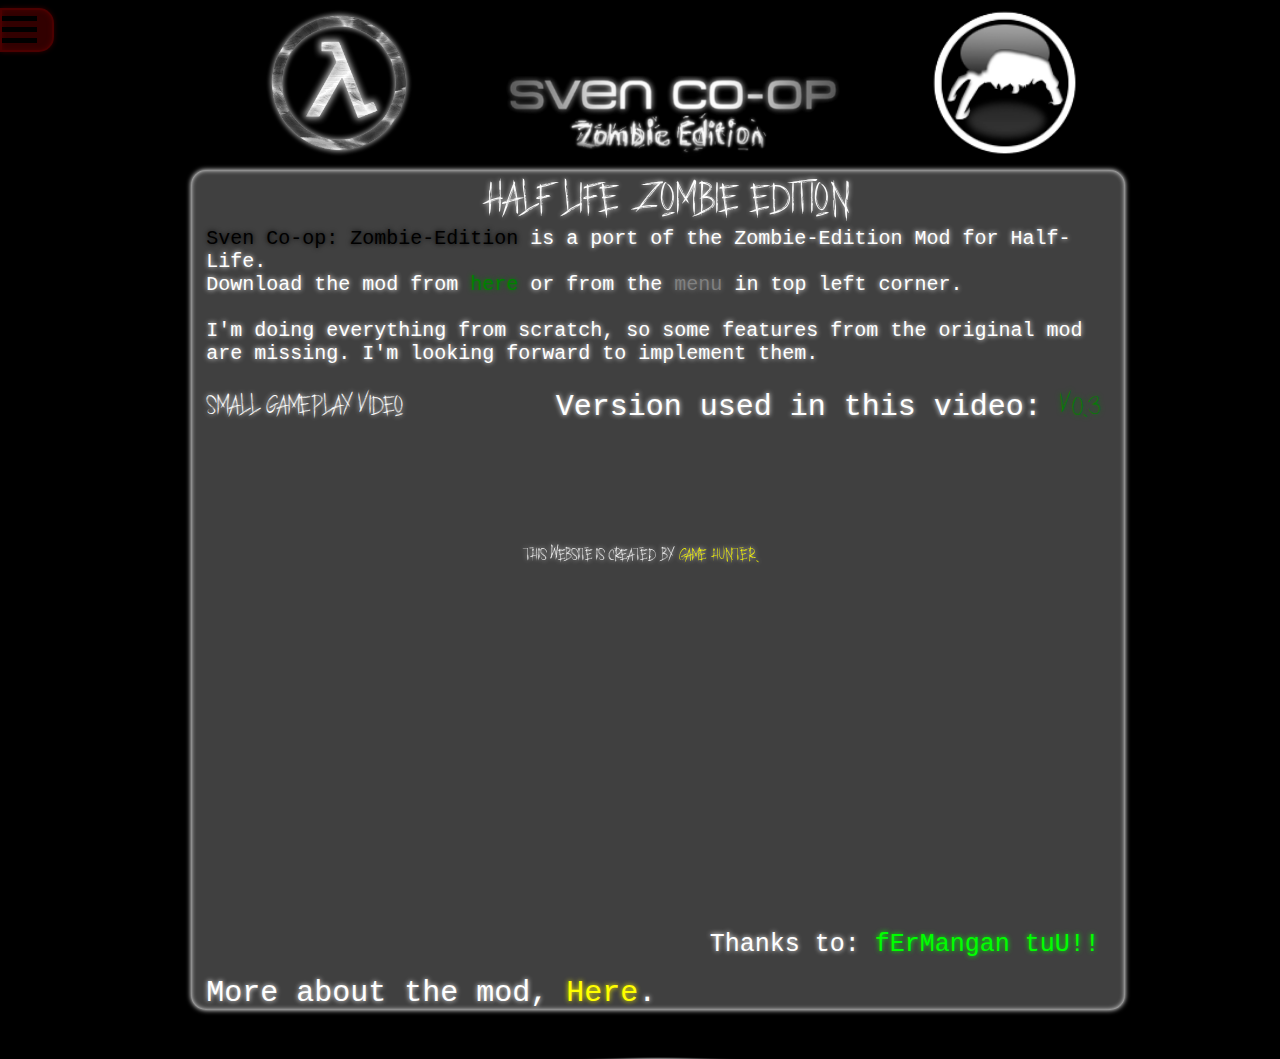
<file: index.html>
<!DOCTYPE html>

<html>
        <head>
                <title>Sven Co-op:Zombie-Edition</title>
                <meta charset="UTF-8">
                <meta name="description" content="Sven Co-op:Zombie Edition">
                <meta name="keywords" content="AngelScript, SC, Sven, Zombie-Edition, hlze, svencoop">
                <meta name="author" content="Game Hunter">

                <meta name="viewport" content="width=device-width, initial-scale=1.0">
                <link rel="stylesheet" href="style.css">
        </head>

        <script src="script.js"></script>

        <body>
                <!-- Side Menu -->
                <div id="side-menu" class="side-menu" style="--max-height:250px;">
                        <a id="side-menu-button" class="side-menu-button" onclick="sandwitchButtonClick(this)">
                                <div class="side-menu-b1"></div>
                                <div class="side-menu-b2"></div>
                                <div class="side-menu-b3"></div>
                        </a>
                        <div id="side-menu-elements" class="side-menu-elements">
                                <button tabindex="-1" class="neon-button-selected" style="width:100%;--clr-neon:white;font-size: 200%;">
                                        HOME
                                </button>
                                <form action="downloads.html">
                                        <button tabindex="-1" class="neon-button-no-reflection" style="width:100%;--clr-neon:green;font-size: 200%;">
                                                DOWNLOADS
                                        </button>
                                </form>
                                <form action="about.html">
                                        <button tabindex="-1" class="neon-button-no-reflection" style="width:100%;--clr-neon:yellow;font-size: 200%;">
                                                ABOUT
                                        </button>
                                </form>
                        </div>
                </div>
                <!-- *NEW RELEASE* -->
                <container class="new-release-container">
                        <div class="new-release">
                                <div style="font-size:50px;float:left;">&#127881;</div>
                                <div style="font-size:50px;float:right;">&#127881;</div>
                                <div class="release-text" id="release-text" style="--t_delay:1000.0;--t_freq:80.0;font-size: 60px;color:black">NEW RELEASE</div>
                                <br>
                                <div class="release-text" id="release-info" style="font-family: 'Courier New', Courier, monospace;--t_delay:2000.0;--t_freq:30.0;font-size: 30px;color:darkseagreen">
                                        v0.9 just Released!
                                </div>
                                <br>
                                <form action="downloads.html">
                                        <button tabindex="-1" class="neon-button-no-reflection" style="animation:element-show 5s forwards;--clr-neon:rgb(0, 255, 125);font-size: 40px;width:300px;">
                                                <div id="release-download" style="--t_delay:2000.0;--t_freq:15.0;">
                                                        Go to downloads page
                                                </div>
                                        </button>
                                </form>
                                <div>
                                        <script type="text/javascript" src="https://cdnjs.buymeacoffee.com/1.0.0/button.prod.min.js" data-name="bmc-button" data-slug="GHmods" data-color="#333333" data-emoji="" data-font="Cookie" data-text="Support the mod" data-outline-color="#ffffff" data-font-color="#ffffff" data-coffee-color="#FFDD00" ></script>
                                </div>
                                <button tabindex="-1" class="neon-button-no-reflection" onclick="close_release_news(this)" style="animation:element-show 7s forwards;--clr-neon:rgb(200, 0, 0);font-size: 40px;width:90px;float:right;position:relative;">
                                        CLOSE
                                </button>
                                <br>
                        </div>
                </container>
                <!-- Website is Created by...-->
                <div class="created-by">
                        <p class="neon-text" style="font-size: 120%;">
                                This Website is created by:
                                <a href="https://github.com/GHmods" style="pointer-events:all;text-decoration:none;color:yellow;" alt="Test">Game Hunter.</a>
                        </p>
                </div>
                <div style="position:relative;padding-left:5%;text-align:center;">
                        <!-- Title -->
                        <div class="title">
                                <img class="img-logo" src="hlze/sc_logo.png" alt="Sven-Coop">
                                <img class="img-banner" src="hlze/scze_banner_big.png" alt="Sven-Coop:Zombie Edition">
                                <img class="img-logo" src="hlze/hlze_logo.png" alt="Half-Life:Zombie Edition">
                        </div>
                        <!-- About -->
                        <div id="home-bar" style="padding-left:10%;font-weight:100;">
                                <div tabindex="-1" class="neon-box" style="padding-left:15px;text-align:left;width:85%;border-style: none;--clr-neon:rgb(255, 255, 255);background-color: rgba(255, 255, 255, 0.25);">
                                        <div style="text-align:center">
                                                <a class="neon-text" style="font-size:50px;--clr-neon:white;text-align:center;">
                                                        Half-Life: Zombie Edition
                                                </a>
                                        </div>
                                        <div class="neon-text" style="font-size:20px;--clr-neon:white;font-family: 'Courier New', Courier, monospace;">
                                                <a href="https://github.com/GHmods/scze" style="text-decoration:none;color:black;text-shadow:0 0 5px black;">Sven Co-op: Zombie-Edition</a>
                                                is a port of the Zombie-Edition Mod for Half-Life.
                                                <br>
                                                Download the mod from
                                                <a href="downloads.html" style="text-decoration:none;color:green;text-shadow:0 0 5px green;">here</a>
                                                or from the
                                                <a onclick="sandwitchButtonClick()" style="cursor:pointer;;text-decoration:none;color:gray;text-shadow:0 0 5px gray;">menu</a>
                                                in top left corner.
                                                <br>
                                                <br>
                                                I'm doing everything from scratch, so some features from the original mod are missing.
                                                I'm looking forward to implement them.
                                                <br>
                                                <br>
                                                <a style="font-size:30px" class="neon-text">Small Gameplay Video:</a>
                                                <div style="font-size:30px;float:right;padding-right:25px;">
                                                        <a style="text-decoration:none;--clr-neon:white;">Version used in this video:</a>
                                                        <a href="https://github.com/ghMods/scze/zipball/v0.3" class="neon-text" style="text-decoration:none;cursor:pointer;--clr-neon:green;">v0.3</a>
                                                </div>
                                                <iframe width="98%" height="500" src="https://www.youtube.com/embed/mcpfW0ufbQM" frameborder="0" allow="accelerometer; autoplay; clipboard-write; encrypted-media; gyroscope; picture-in-picture"></iframe>
                                                <br>
                                                <div style="font-size:25px;float:right;padding-right:25px;">
                                                        <a style="text-decoration:none;cursor:pointer;--clr-neon:white;">Thanks to:</a>
                                                        <a href="https://www.youtube.com/channel/UCzTZiL31g5pOmFuVSCwuynQ" style="text-decoration:none;cursor:pointer;color:rgb(0, 255, 0);text-shadow:0 0 5px rgb(0, 255, 0);">fErMangan tuU!!</a>
                                                </div>
                                                <br>
                                                <br>
                                                <div style="font-size:30px;">
                                                        More about the mod,
                                                        <a href="about.html" style="text-decoration:none;color:yellow;text-shadow:0 0 5px yellow;">Here</a>.
                                                </div>
                                        </div>
                                </div>
                        </div>
                </div>
        </body>
</html>
</file>
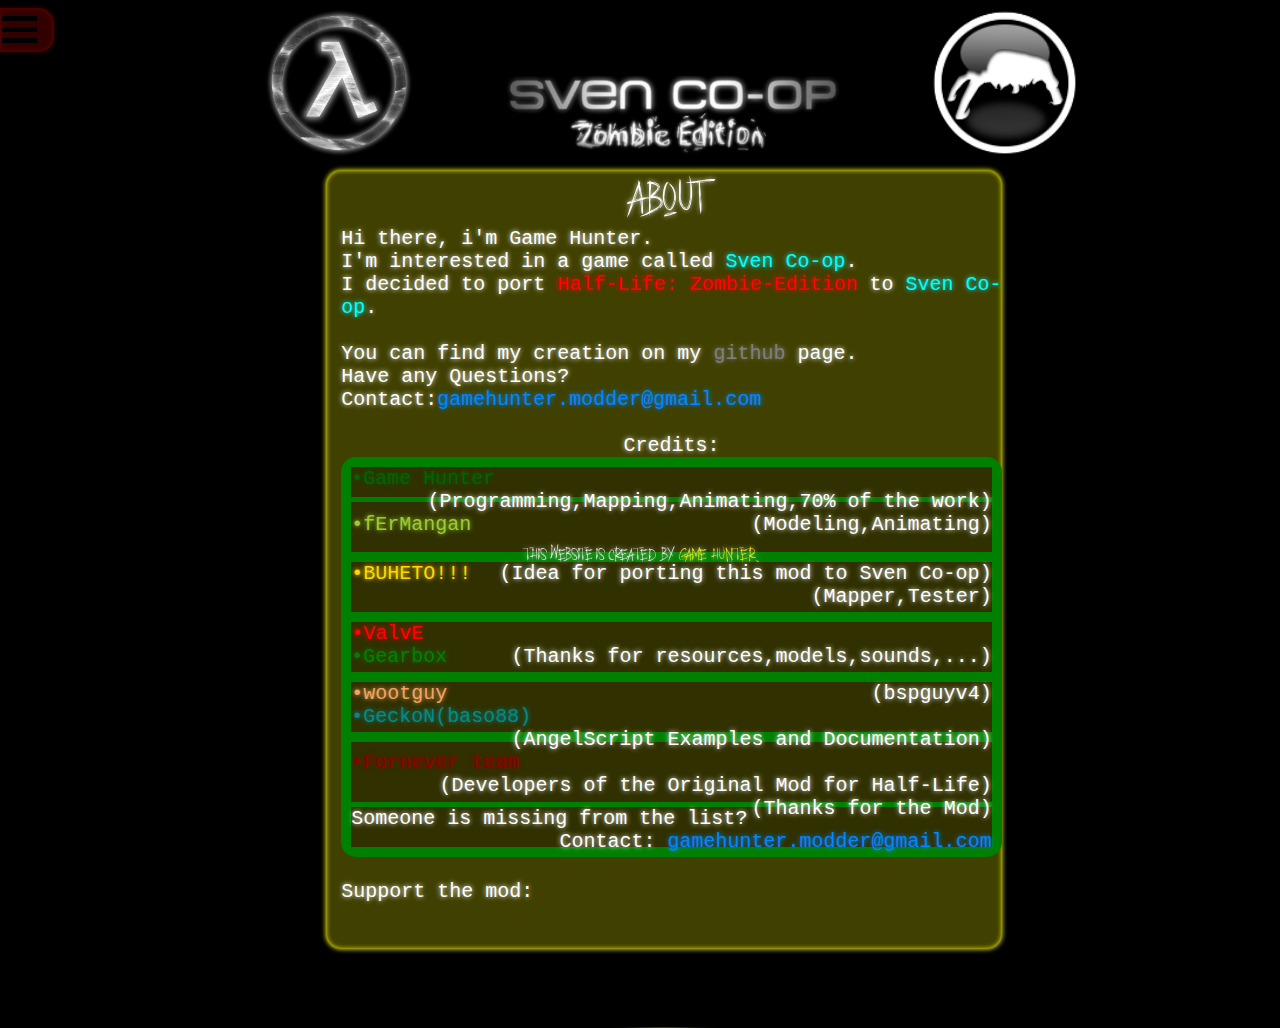
<file: about.html>
<!DOCTYPE html>

<html>
        <head>
                <title>Sven Co-op:Zombie-Edition - About</title>
                <meta charset="UTF-8">
                <meta name="description" content="Sven Co-op:Zombie Edition">
                <meta name="keywords" content="AngelScript, SC, Sven, Zombie-Edition, hlze, svencoop">
                <meta name="author" content="Game Hunter">

                <meta name="viewport" content="width=device-width, initial-scale=1.0">
                <link rel="stylesheet" href="style.css">
        </head>

        <script src="script.js"></script>

        <body>
                <!-- Side Menu -->
                <div id="side-menu" class="side-menu" style="--max-height:250px;">
                        <a class="side-menu-button" onclick="sandwitchButtonClick(this)">
                                <div class="side-menu-b1"></div>
                                <div class="side-menu-b2"></div>
                                <div class="side-menu-b3"></div>
                        </a>
                        <div id="side-menu-elements" class="side-menu-elements">
                                <form action="index.html">
                                        <button tabindex="-1" class="neon-button-no-reflection" style="width:100%;--clr-neon:white;font-size: 200%;">
                                                HOME
                                        </button>
                                </form>
                                <form action="downloads.html">
                                        <button tabindex="-1" class="neon-button-no-reflection" style="width:100%;--clr-neon:green;font-size: 200%;">
                                                DOWNLOADS
                                        </button>
                                </form>
                                <button tabindex="-1" class="neon-button-selected" style="width:100%;--clr-neon:yellow;font-size: 200%;">
                                       ABOUT
                                </button>
                        </div>
                </div>
                <!-- Website is Created by...-->
                <div class="created-by">
                        <p class="neon-text" style="font-size: 120%;">
                                This Website is created by:
                                <a href="https://github.com/GHmods" style="pointer-events:all;text-decoration:none;color:yellow;" alt="Test">Game Hunter.</a>
                        </p>
                </div>
                <div style="position:relative;padding-left:5%;text-align:center;">
                        <!-- Title -->
                        <div class="title">
                                <img class="img-logo" src="hlze/sc_logo.png" alt="Sven-Coop">
                                <img class="img-banner" src="hlze/scze_banner_big.png" alt="Sven-Coop:Zombie Edition">
                                <img class="img-logo" src="hlze/hlze_logo.png" alt="Half-Life:Zombie Edition">
                        </div>
                        <!-- About -->
                        <div id="about-bar" style="padding-left:10%;font-weight:100;">
                                <div tabindex="-1" class="neon-box" style="padding-left:15px;text-align:left;width:85%;border-style: none;--clr-neon:rgb(255,255,0);background-color: rgba(255, 255, 0, 0.25);">
                                        <div style="text-align:center">
                                                <a class="neon-text" style="font-size:50px;--clr-neon:white;text-align:center;">
                                                        ABOUT
                                                </a>
                                        </div>
                                        <div class="neon-text" style="font-size:20px;--clr-neon:white;font-family: 'Courier New', Courier, monospace;">
                                                Hi there, i'm Game Hunter.
                                                <br>
                                                I'm interested in a game called <a href="https://www.svencoop.com/" style="text-decoration:none;color:cyan;text-shadow:0 0 5px cyan;">Sven Co-op</a>.
                                                <br>
                                                I decided to port
                                                <a href="https://www.moddb.com/mods/half-life-zombie-edition" style="text-decoration:none;color:red;text-shadow:0 0 5px red;">Half-Life: Zombie-Edition</a>
                                                to
                                                <a href="https://www.svencoop.com/" style="text-decoration:none;color:cyan;text-shadow:0 0 5px cyan;">Sven Co-op</a>.
                                                <br>
                                                <br>
                                                You can find my creation on my
                                                <a href="https://github.com/GHmods" style="text-decoration:none;color:gray;text-shadow:0 0 5px gray;">github</a>
                                                page.
                                                <br>
                                                Have any Questions?
                                                <br>
                                                Contact:<a href="mailto:gamehunter.modder@gmail.com" style="text-decoration:none;color:rgb(0, 135, 255);text-shadow:0 0 5px rgb(0, 135, 255);">gamehunter.modder@gmail.com</a>
                                                <br>
                                                <br>
                                                <div style="font-size:20px;--clr-neon:white;text-align:center;position:relative;">
                                                        Credits:
                                                        <div style="font-size:20px;border:5px solid green;border-radius:15px;position:relative;">
                                                                <div class="credits-element-start">
                                                                        <div style="float:left">
                                                                                <a href="https://github.com/ghMods" target="_blank" style="cursor:pointer;text-decoration:none;color:darkgreen;text-shadow:0 0 5px darkgreen;">&bull;Game Hunter</a>
                                                                        </div>
                                                                        <a style="float:right">(Programming,Mapping,Animating,70% of the work)</a>
                                                                </div>
                                                                <div class="credits-element">
                                                                        <div style="float:left">
                                                                                <a href="https://www.youtube.com/channel/UCzTZiL31g5pOmFuVSCwuynQ" target="_blank" style="cursor:pointer;text-decoration:none;color:yellowgreen;text-shadow:0 0 5px yellowgreen;">&bull;fErMangan</a>
                                                                        </div>
                                                                        <a style="float:right">(Modeling,Animating)</a>
                                                                </div>
                                                                <div class="credits-element">
                                                                        <div style="float:left">
                                                                                <a href="https://github.com/buheto" target="_blank" style="cursor:pointer;text-decoration:none;color:gold;text-shadow:0 0 5px gold;">
                                                                                        &bull;BUHETO!!!
                                                                                </a>
                                                                        </div>
                                                                        <a style="float:right">(Idea for porting this mod to Sven Co-op)</a>
                                                                        <br>
                                                                        <a style="float:right">(Mapper,Tester)</a>
                                                                </div>
                                                                <div class="credits-element">
                                                                        <div>
                                                                                <a style="float:left;color:red;text-shadow:0 0 5px red;">&bull;ValvE</a>
                                                                                <br>
                                                                                <a style="float:left;color:green;text-shadow:0 0 5px green;">&bull;Gearbox</a>
                                                                        </div>
                                                                        <a style="float:right">(Thanks for resources,models,sounds,...)</a>
                                                                </div>
                                                                <div class="credits-element">
                                                                        <div style="float:left">
                                                                                <a href="https://github.com/wootguy" target="_blank" style="cursor:pointer;text-decoration:none;color:sandybrown;text-shadow:0 0 5px sandybrown;">&bull;wootguy</a>
                                                                        </div>
                                                                        <a style="float:right">(bspguyv4)</a>
                                                                        <br>
                                                                        <div style="float:left">
                                                                                <a href="https://github.com/baso88" target="_blank" style="cursor:pointer;text-decoration:none;color:darkcyan;text-shadow:0 0 5px darkcyan;">&bull;GeckoN(baso88)</a>
                                                                        </div>
                                                                        <a style="float:right">(AngelScript Examples and Documentation)</a>
                                                                </div>
                                                                <div class="credits-element" style="height:60px;">
                                                                        <div style="float:left">
                                                                                <a href="https://www.moddb.com/company/fornever-team" target="_blank" style="cursor:pointer;text-decoration:none;color:darkred;text-shadow:0 0 5px darkred;">
                                                                                        &bull;Fornever team
                                                                                </a>
                                                                        </div>
                                                                        <a style="float:right">(Developers of the Original Mod for Half-Life)</a>
                                                                        <br>
                                                                        <a style="float:right">(Thanks for the Mod)</a>
                                                                </div>
                                                                <div class="credits-element-end" style="height:40px;">
                                                                        <div style="float:left">
                                                                                <a style="color:white;text-shadow:0 0 5px white;">
                                                                                        Someone is missing from the list?
                                                                                </a>
                                                                        </div>
                                                                        <div style="float:right">
                                                                                Contact:
                                                                                <a href="mailto:gamehunter.modder@gmail.com" style="text-decoration:none;color:rgb(0, 135, 255);text-shadow:0 0 5px rgb(0, 135, 255);">gamehunter.modder@gmail.com</a>
                                                                        </div>
                                                                </div>
                                                        </div>
                                                        <br>
                                                        <div style="text-align:left;">
                                                                Support the mod:
                                                                <div style="float:right;padding-right:15px;">
                                                                <script type="text/javascript" src="https://cdnjs.buymeacoffee.com/1.0.0/button.prod.min.js" data-name="bmc-button" data-slug="GHmods" data-color="#333333" data-emoji=""  data-font="Cookie" data-text="Buy me a coffee" data-outline-color="#ffffff" data-font-color="#ffffff" data-coffee-color="#FFDD00" ></script>
                                                                </div>
                                                        </div>
                                                        <br>
                                                </div>
                                                <br>
                                        </div>
                                </div>
                        </div>
                </div>
        </body>
</html>
</file>
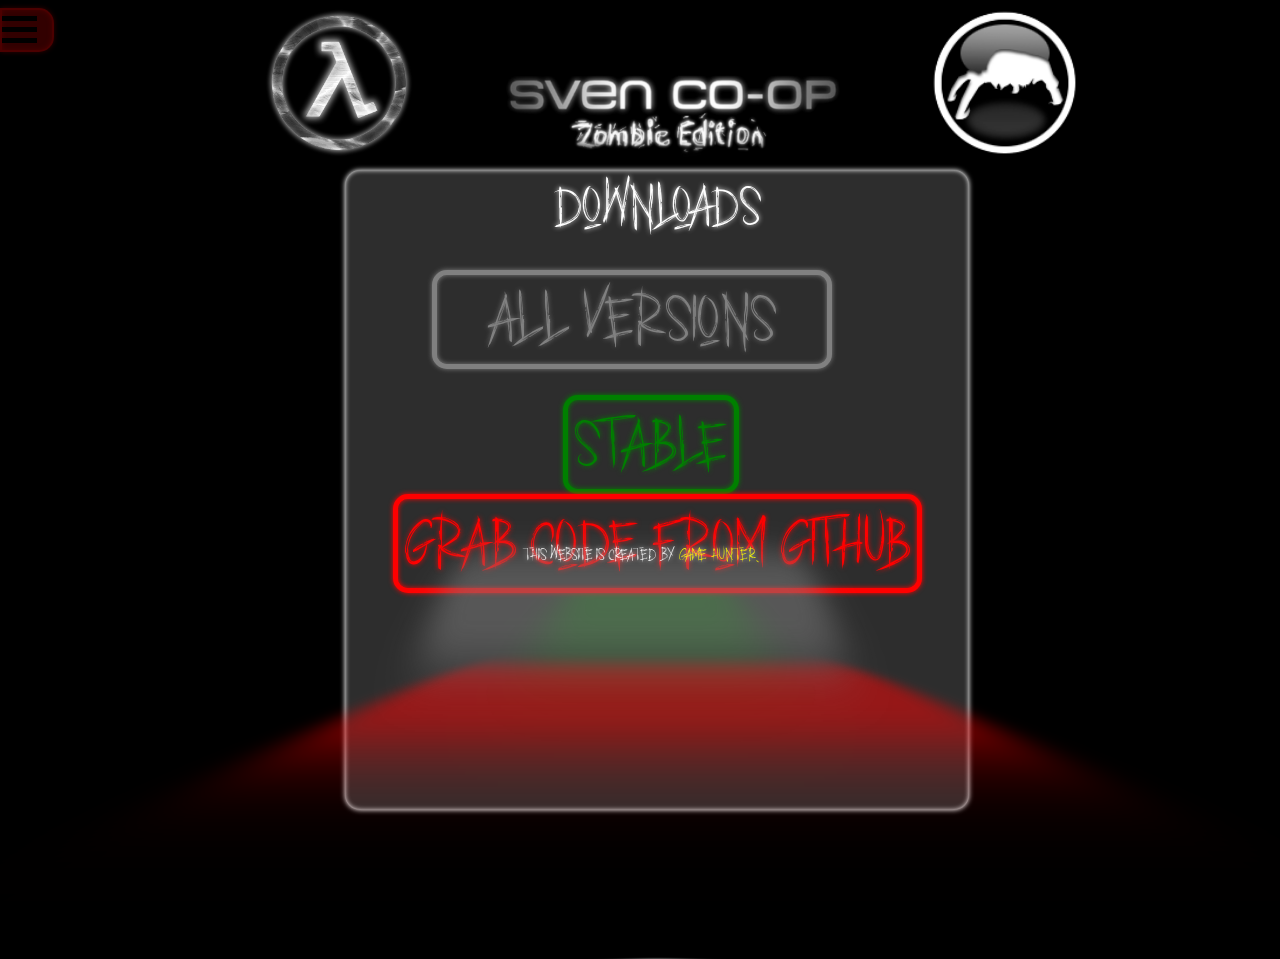
<file: downloads.html>
<!DOCTYPE html>

<html>
        <head>
                <title>Sven Co-op:Zombie-Edition - Downloads</title>
                <meta charset="UTF-8">
                <meta name="description" content="Sven Co-op:Zombie Edition">
                <meta name="keywords" content="AngelScript, SC, Sven, Zombie-Edition, hlze, svencoop">
                <meta name="author" content="Game Hunter">

                <meta name="viewport" content="width=device-width, initial-scale=1.0">
                <link rel="stylesheet" href="style.css">
        </head>

        <script src="script.js"></script>

        <body>
                <!-- Side Menu -->
                <div id="side-menu" class="side-menu" style="--max-height:250px;">
                        <a class="side-menu-button" onclick="sandwitchButtonClick(this)">
                                <div class="side-menu-b1"></div>
                                <div class="side-menu-b2"></div>
                                <div class="side-menu-b3"></div>
                        </a>
                        <div id="side-menu-elements" class="side-menu-elements">
                                <form action="index.html">
                                        <button tabindex="-1" class="neon-button-no-reflection" style="width:100%;--clr-neon:white;font-size: 200%;">
                                                HOME
                                        </button>
                                </form>
                                <button tabindex="-1" class="neon-button-selected" style="width:100%;--clr-neon:green;font-size: 200%;">
                                        DOWNLOADS
                                </button>
                                <form action="about.html">
                                        <button tabindex="-1" class="neon-button-no-reflection" style="width:100%;--clr-neon:yellow;font-size: 200%;">
                                                ABOUT
                                        </button>
                                </form>
                        </div>
                </div>
                <!-- Website is Created by...-->
                <div class="created-by">
                        <p class="neon-text" style="font-size: 120%;">
                                This Website is created by:
                                <a href="https://github.com/GHmods" style="pointer-events:all;text-decoration:none;color:yellow;" alt="Test">Game Hunter.</a>
                        </p>
                </div>
                <div style="position:relative;padding-left:5%;text-align:center;">
                        <!-- Title -->
                        <div class="title">
                                <img class="img-logo" src="hlze/sc_logo.png" alt="Sven-Coop">
                                <img class="img-banner" src="hlze/scze_banner_big.png" alt="Sven-Coop:Zombie Edition">
                                <img class="img-logo" src="hlze/hlze_logo.png" alt="Half-Life:Zombie Edition">
                        </div>
                        <!-- Download -->
                        <div id="download-bar" style="padding-left:10%;">
                                <div tabindex="-1" class="neon-box" style="width:85%;height:40em;border-style: none;">
                                        <a tabindex="-1" class="neon-text" style="display:grid;font-size: 400%;height:100px;">DOWNLOADS</a>
                                        <!-- All Version List-->
                                        <div id="all-versions">
                                                <div class="all-versions">
                                                        <button id="avB" tabindex="-1" class="all-versions-button" style="--clr-neon:gray;width:400px;">All Versions</button>
                                                        <div id="all-version-list" class="all-versions-list" style="--clr-neon:gray;width:395px;">
                                                                Choose Version &darr;
                                                                <form action="https://github.com/ghMods/scze/zipball/v0.9">
                                                                        <button tabindex="-1" class="all-versions-element" style="--clr-neon:gray;">
                                                                                v0 . 9
                                                                                &nbsp;&nbsp;
                                                                                <a class="neon-text" style="font-size:100%;--clr-neon:darkgreen;float:right;">Latest</a>
                                                                        </button>
                                                                </form>
                                                                <form action="https://github.com/ghMods/scze/zipball/v0.4">
                                                                        <button tabindex="-1" class="all-versions-element" style="--clr-neon:gray;">
                                                                                v0 . 4
                                                                        </button>
                                                                </form>
                                                                <form action="https://github.com/ghMods/scze/zipball/v0.3">
                                                                        <button tabindex="-1" class="all-versions-element" style="--clr-neon:gray;">
                                                                                v0 . 3
                                                                        </button>
                                                                </form>
                                                                <form action="https://github.com/ghMods/scze/zipball/v0.1">
                                                                        <button tabindex="-1" class="all-versions-element" style="--clr-neon:gray;">
                                                                                v0 . 1
                                                                        &nbsp;&nbsp;
                                                                                <a class="neon-text" style="font-size:100%;--clr-neon:red;;float:right;">First Release</a>
                                                                        </button>
                                                                </form>
                                                        </div>
                                                </div>
                                        </div>
                                        <br>
                                        <div style="text-align:center;">
                                                <a tabindex="-1" href="https://github.com/ghMods/scze/zipball/v0.9" style="text-decoration: none;">
                                                        <button tabindex="-1" class="neon-button" style="--clr-neon:green;">Stable</button>
                                                </a>
                                                &nbsp;&nbsp;&nbsp;
                                                <a tabindex="-1" href="https://github.com/ghMods/scze/zipball/main" style="text-decoration: none;">
                                                        <button tabindex="-1" class="neon-button" style="--clr-neon:red;">Grab Code from github</button>
                                                </a>
                                        </div>
                                </div>
                        </div>
                </div>
        </body>
</html>
</file>
<file: style.css>
@font-face {
        font-family: "ZOMBIES NIGHT";
        src: url("hlze/ZOMBIES NIGHT.ttf");
}

body {
        --background_color: black;
        background-color: var(--background_color);
        place-items: center;
}

.title {
        width: 100%;
        height: 15%;
        position:relative;
        text-align:center;
        font-family: "ZOMBIES NIGHT";
        font-size: 300%;
        color:rgb(100, 100, 100);
}

.created-by {
        pointer-events: none;
        font-family: "ZOMBIES NIGHT";
        z-index: 10;
        text-align:center;
        position:fixed;
        left:0;
        right:0;
        top:0;
        bottom:0;
        padding-top:41%;
        height: 100%;
}

.img-banner {
        position:relative;
        width:500px;
        animation: img-banner-effect;
        animation-duration: 1s;
        filter:blur(0) grayscale(1);
}

.img-logo {
        width:150px;
        filter:blur(0) grayscale(1);
        animation: img-logo-effect 2s;
}

@keyframes img-logo-effect {
        0%,30% {
                opacity: 0%;
                filter:blur(50px) grayscale(0);
        }
        100% {
                filter:blur(0) grayscale(1);
                opacity: 100%;
        }
}

@keyframes img-banner-effect {
        0% {
                width:0px;
                padding-left: 45%;
                filter:blur(50px) grayscale(0);
        }
        5% {
                filter:blur(0) grayscale(1);
                filter:brightness(100%);
        }
        30% {
                transform: rotateZ(20deg);
                filter:brightness(25%);
        }
        40% {
                filter:brightness(100%);
        }
        45% {
                filter:brightness(500%);
        }
        100% {
                filter:brightness(100%);
        }
}

.neon-button-no-reflection,
.all-versions-button,
.neon-button {
        transition: all 100ms;
        scale:1.0;
        background-color:rgb(45, 45, 45);
        font-family: "ZOMBIES NIGHT";
        --clr-neon:white;
        color:var(--clr-neon);
        font-size: 75px;
        border: 5px solid var(--clr-neon);
        border-radius: 15px;
        cursor:default;
        text-shadow: 0 0 5px var(--clr-neon);
        box-shadow: inset 0 0 5px var(--clr-neon), 0 0 5px var(--clr-neon);
}

.neon-button-no-reflection {
        background-color:transparent;
}

.neon-button-selected {
        scale:1.0;
        font-family: "ZOMBIES NIGHT";
        --clr-neon:white;
        font-size: 75px;
        border: 5px solid var(--clr-neon);
        border-radius: 15px;
        cursor:default;
        text-shadow: none;
        box-shadow: inset 0 0 25px var(--clr-neon), 0 0 25px var(--clr-neon);
        background-color: var(--clr-neon);
        color: var(--background_color);
        transition: all 100ms;
}

.neon-button::before {
        transition: all 100ms;
        content: "";
        pointer-events: none;
        position: absolute;
        background-color: var(--clr-neon);
        border-radius: 25px;
        left:0;
        right:0;
        top:150px;
        bottom:-150px;
        --perspective:0.7em;
        transform: perspective(var(--perspective)) rotateX(25deg);
        filter: blur(15px);
        opacity: 50%;
}

.neon-button-no-reflection:hover,
.all-versions-button:hover,
.all-versions-button:focus,
.neon-button:hover {
        cursor:pointer;
        text-shadow: none;
        box-shadow: inset 0 0 25px var(--clr-neon), 0 0 25px var(--clr-neon);
        background-color: var(--clr-neon);
        color: var(--background_color);
        transition: all 100ms;
}

.neon-button:hover::before {
        opacity: 80%;
        transition: all 100ms;
}

.all-versions-button:hover::before,
.all-versions-button:focus::before {
        opacity: 80%;
        filter: blur(25px);
        transition: all 100ms;
}

.all-versions-list,
.neon-text {
        font-family: "ZOMBIES NIGHT";
        --clr-neon:white;
        color:var(--clr-neon);
        cursor:default;
        text-shadow: 0 0 5px var(--clr-neon);
}

.neon-box {
        transition: all 100ms;
        position:relative;
        text-align:center;
        background-color:rgb(45, 45, 45);
        font-family: "ZOMBIES NIGHT";
        --clr-neon:white;
        color:var(--clr-neon);
        border: 5px solid var(--clr-neon);
        border-radius: 15px;
        cursor:default;
        text-shadow: 0 0 5px var(--clr-neon);
        box-shadow: inset 0 0 5px var(--clr-neon), 0 0 5px var(--clr-neon);
}

.neon-box::before {
        transition: all 100ms;
        content: "";
        pointer-events: none;
        position: absolute;
        background-color: var(--clr-neon);
        border-radius: 25px;
        left:0;
        right:0;
        top:500px;
        bottom:-500px;
        --perspective:1em;
        transform: perspective(var(--perspective)) rotateX(25deg);
        filter: blur(15em);
        opacity: 100%;
}

/* width */
::-webkit-scrollbar {
        width: 25px;
}
      
/* Track */
::-webkit-scrollbar-track {
        background: rgb(45, 0, 0);
}
       
/* Handle */
::-webkit-scrollbar-thumb {
        background: rgb(75, 0, 0);
        content:"";
        src:"../hlze/hlze_logo.png";
}
      
/* Handle on hover */
::-webkit-scrollbar-thumb:hover {
        background: rgb(105, 0, 0);
}

/* All Versions List*/
.all-versions {
        display:block;
        position: relative;
        text-align: left;
}
#all-versions {
        height: 125px;
        display: inline-block;
        position: relative;
        transform: translate(-25px, 0);
        z-index: 1;
}

.all-versions-button::before {
        transition: all 100ms;
        content: "";
        pointer-events: none;
        position: absolute;
        background-color: var(--clr-neon);
        border-radius: 25px;
        left:0;
        right:0;
        top:150px;
        bottom:-150px;
        --perspective:2em;
        transform: perspective(var(--perspective)) translateY(150%) rotateX(25deg);
        filter: blur(15px);
        opacity: 50%;
}

.all-versions-list {
        border: 2px solid var(--clr-neon);
        border-radius: 5px;
        position:absolute;
        z-index: 1;
        border-top-left-radius: 0px;
        border-top-right-radius: 0px;
        text-shadow: 0 0 5px var(--clr-neon);
        box-shadow: inset 0 0 5px var(--clr-neon), 0 0 5px var(--clr-neon);
        background:rgba(0,0,0,0.7);
        margin-top:-5%;
        display:none;
        font-size: 125%;
        text-align: center;
}

.all-versions-element {
        transition: all 100ms;
        scale:1.0;
        background-color:transparent;
        font-family: "ZOMBIES NIGHT";
        --clr-neon:blue;
        color:var(--clr-neon);
        text-align: left;
        box-shadow: inset 0 0 5px var(--clr-neon), 0 0 5px var(--clr-neon);
        font-size: 25px;
        border:none;
        cursor:default;
        text-shadow: 0 0 5px var(--clr-neon);
        width: 100%;
}

.all-versions-element:hover{
        background-color:var(--clr-neon);
        color:var(--background_color);
        border-color:var(--background_color);

}

.all-versions-button:focus + .all-versions-list
{
        display:block;
        animation: all-versions-list-animation 500ms ease-in-out;
}

.all-versions-list:hover {
        display:block;
}

@keyframes all-versions-list-animation {
        0% {
                transform: scale(1.0,0.0);
                padding-bottom: 50%;
                margin-top:-45.5%;
                opacity: 0%;
        }
        50% {
                padding-bottom: 10%;
                padding-top: 60%;
                opacity: 25%;
        }
        80% {
                margin-top:-8%;
                transform: scale(1.0,1.0);
        }
}

/* Side Menu */
.side-menu {
        z-index: 9;
        position:fixed;
        display:block;
        line-height: 50px;
        transition:250ms;
        --max-height:250px;
        left:0;
        right:0;
        width:50px;
        height:40px;
        line-height:10px;
        --clr-neon:rgba(100, 0, 0, 0.5);
        border: 2px solid var(--clr-neon);
        border-top-right-radius: 15px;
        border-bottom-right-radius: 15px;
        box-shadow: inset 0 0 5px var(--clr-neon), 0 0 5px var(--clr-neon);
        background-color:var(--clr-neon);
}

.side-menu.open {
        width:300px;
        animation:side-menu-open 500ms forwards;
}

@keyframes side-menu-open {
        60% {
                height: 40px;
        }
        100% {
                height: var(--max-height);
        }
}

.side-menu-elements {
        display:none;
        opacity:0%;
        transition:1s;
        pointer-events: none;
        line-height: 50px;
}

.side-menu-elements.show {
        display:block;
        animation:side-menu-elements-show 500ms forwards;
}

@keyframes side-menu-elements-show {
        70% {
                opacity:0%;
        }
        90% {
                pointer-events:none;
        }
        100% {
                opacity:100%;
                pointer-events:all;
        }
}

/* Menu Button */
.side-menu-button {
        position:relative;
        cursor:pointer;
        padding-right: 10px;
}
.side-menu-b1,
.side-menu-b2,
.side-menu-b3 {
        width: 35px;
        height: 5px;
        background-color:black;
        margin:6px 0;
        transition: 500ms;
}

.change .side-menu-b1 {
        transform: translate(0,11px) rotate(-45deg);
}

.change .side-menu-b2 {
        opacity: 0%;
}

.change .side-menu-b3 {
        transform: translate(0,-11px) rotate(45deg);
}

.credits-element-start {
        border:5px solid green;
        border-radius:5px;
        border-bottom-left-radius:0;
        border-bottom-right-radius:0;
        border-bottom:0;
        height:30px;
        background-color: rgba(0, 0, 0, 0.25);
}

.credits-element {
        border:5px solid green;
        height:50px;
        background-color: rgba(0, 0, 0, 0.25);
}

.credits-element-end {
        border:5px solid green;
        border-radius:5px;
        border-top-left-radius:0;
        border-top-right-radius:0;
        border-top:0;
        height:10px;
        background-color: rgba(0, 0, 0, 0.25);
}

/*
        NEW RELEASE MESSAGE
*/
.new-release-container {
        z-index: 8;
        position:fixed;
        display:inline-block;
        align-items: center;
        top:25px;
        width:50%;
        padding-left: 25%;
}

.release-text {
        --t_delay:1000.0;
        --t_freq:75.0;
        
        color:whitesmoke;
        display:none;
}

.new-release {
        opacity:0%;
        width:25px;
        transition:250ms;
        min-width: 50px;
        min-height:50px;
        line-height:75px;
        --clr-neon:rgba(0, 100, 0, 0.7);
        border: 2px solid var(--clr-neon);
        border-radius: 25px;
        box-shadow: inset 0 0 5px var(--clr-neon), 0 0 5px var(--clr-neon);
        background-color:var(--clr-neon);

        color:white;
        text-shadow: 0 0 5px gray;
        font-family: "ZOMBIES NIGHT";
        font-weight: bold;
        text-align: center;

        animation: new-release-show 2s forwards;
}
.x1,
.x2 {
        width: 35px;
        height: 5px;
        color:var(--background_color);
        margin:6px 0;
        transition: 500ms;
        box-shadow: inset 0 0 5px var(--clr-neon), 0 0 5px var(--clr-neon);
}

.x1 {
        transform: transform(0,11px) rotate(-45deg);
}

.x2 {
        transform: transform(0,11px) rotate(45deg);
}

@keyframes new-release-show {
        80% {
                opacity:0%;
                width:25px;
                min-height: 50px;
                padding-left:50%;
                filter:blur(35px);
        }
        90% {
                pointer-events:none;
        }
        100% {
                opacity:100%;
                width:100%;
                min-height:100px;
                pointer-events:all;
        }
}

@keyframes element-show {
        0% {
                pointer-events:none;
                opacity: 0%;
                filter:blur(5px);
        }
        90% {
                opacity: 0%;
                pointer-events:none;
        }
        100% {
                opacity:100%;
                pointer-events:all;
        }
}
@keyframes element-hide {
        0% {
                pointer-events:none;
                opacity:100%;
                width:100%;
        }
        50% {
                transform: scale(0.7,0.25);
        }
        100% {
                opacity:0%;
                width:100%;
                filter:blur(50px);
        }
}
</file>
